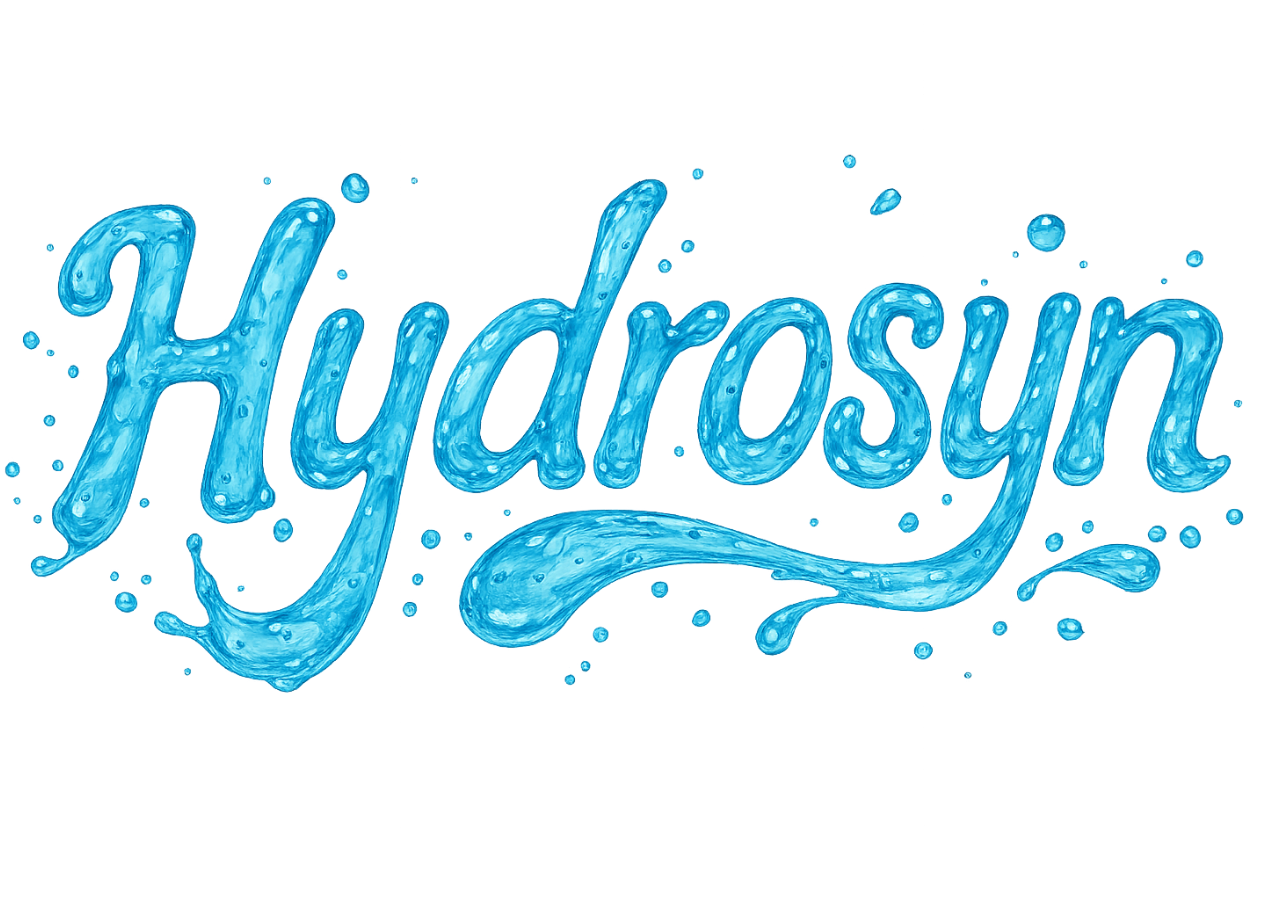
<file: index.html>
<!doctype html><html lang="en"><head><meta charset="utf-8"/><link rel="icon" href="/favicon.ico"/><meta name="viewport" content="width=device-width,initial-scale=1"/><meta name="theme-color" content="#000000"/><meta http-equiv="X-Frame-Options" content="DENY"><meta name="description" content="Web site created using create-react-app"/><link rel="apple-touch-icon" href="/logo192.png"/><link rel="manifest" href="/manifest.json"/><title>Hydrosyn</title><script defer="defer" src="/static/js/main.c9eba218.js"></script><link href="/static/css/main.9092072a.css" rel="stylesheet"></head><body><noscript>You need to enable JavaScript to run this app.</noscript><div id="root"></div></body></html>
</file>
<file: static/css/main.9092072a.css>
body{-webkit-font-smoothing:antialiased;-moz-osx-font-smoothing:grayscale;font-family:-apple-system,BlinkMacSystemFont,Segoe UI,Roboto,Oxygen,Ubuntu,Cantarell,Fira Sans,Droid Sans,Helvetica Neue,sans-serif;margin:0}code{font-family:source-code-pro,Menlo,Monaco,Consolas,Courier New,monospace}.App{text-align:center}.App-logo{height:40vmin;pointer-events:none}@media (prefers-reduced-motion:no-preference){.App-logo{animation:App-logo-spin 20s linear infinite}}.App-header{align-items:center;background-color:#282c34;color:#fff;display:flex;flex-direction:column;font-size:calc(10px + 2vmin);justify-content:center;min-height:100vh}.App-link{color:#61dafb}@keyframes App-logo-spin{0%{transform:rotate(0deg)}to{transform:rotate(1turn)}}.light-theme{--bg-color:#fff;--text-color:#000;--topbar-bg:#f0f0f0;--button-bg:#fff;--button-text:#000;--button-border:#2196f3;--aside-bg:#f4f4f4}.dark-theme{--bg-color:#181b1e;--text-color:#fff;--topbar-bg:#2c2c2c;--aside-bg:#282828;--button-bg:#181b1e;--button-text:#fff;--button-border:#f0f0f0;--aside-bg:#181b1e}#root,body,html{background-color:var(--bg-color);background-image:url(/static/media/hydrosyn.5bee496cfc97eab28eaa.png);background-position:50%;background-repeat:no-repeat;background-size:cover;color:var(--text-color);font-family:sans-serif;height:100%;margin:0;padding:0}button{background-color:var(--button-bg);border:3px solid var(--button-border);border-radius:4px;color:var(--button-text);cursor:pointer;margin-top:10px;padding:8px 16px}.sidebar{background-color:var(--aside-bg);box-sizing:border-box;height:calc(100vh - 60px);left:0;overflow-y:auto;padding:20px;position:fixed;top:60px;width:200px}.sidebar.collapsed{width:80px}.topbar{align-items:center;background-color:var(--bg-color);box-shadow:0 2px 5px #0000001a;box-sizing:border-box;color:#222;color:var(--text-color,#222);display:flex;flex-wrap:wrap;gap:10px;height:60px;justify-content:flex-end;left:0;padding:0 20px;position:fixed;right:0;top:0;z-index:1000}.topbar button{margin-top:0}.topbar select{background-color:var(--button-bg);border:3px solid var(--button-border);border-radius:4px;color:var(--button-text);cursor:pointer;margin-top:0;min-width:100px;padding:8px 16px}.div-main,.div-main-login{background-color:var(--bg-color);display:block;margin:70px auto 0;padding:20px;text-align:left;width:fit-content}.button-full{box-sizing:border-box;display:inline-block;width:100%}.button-width{display:block;width:100%}.form-container{display:flex;flex-direction:column;gap:8px;width:100%}.sidebar ul{list-style:none}.sidebar li,.sidebar ul{box-sizing:border-box;margin:0}.sidebar li{padding:0;width:100%}h1{display:block;margin-left:auto;margin-right:auto;width:fit-content}h1,label{color:var(--text-color)}label{font-weight:700}.custom-link{background-color:var(--button-bg);border:3px solid var(--button-border);box-sizing:border-box;color:var(--text-color);display:block;padding:10px;text-align:center;text-decoration:none;width:100%}
/*# sourceMappingURL=main.9092072a.css.map*/
</file>
